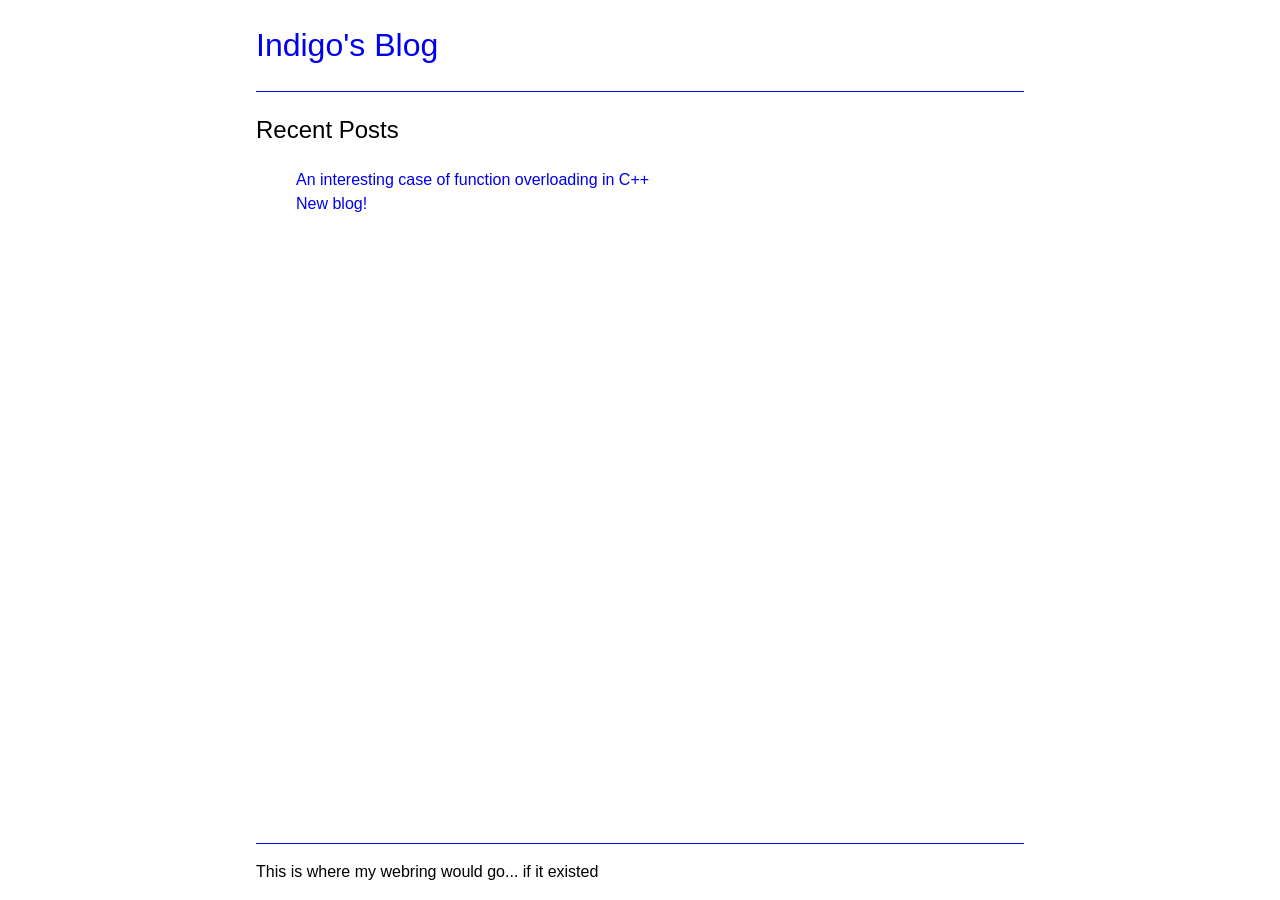
<file: index.html>
<!DOCTYPE html>
<html lang="en">

<head>
    <meta charset="UTF-8">
    <meta name="viewport" content="width=device-width, initial-scale=1.0">
    <title>Indigo's Blog</title>
    <link rel="stylesheet" href="/index.css">
</head>

<body>
    <header>
        <h1><a href="/">Indigo's Blog</a></h1>
    </header>
    <main>
        <h2>Recent Posts</h1>
            <ol class="post-list">
                <li><a href="/posts/2024-08-25">An interesting case of function overloading in C++</a></li>
                <li><a href="/posts/2024-08-12">New blog!</a>
            </ol>
    </main>
    <footer>This is where my webring would go... if it existed</footer>
</body>

</html>
</file>
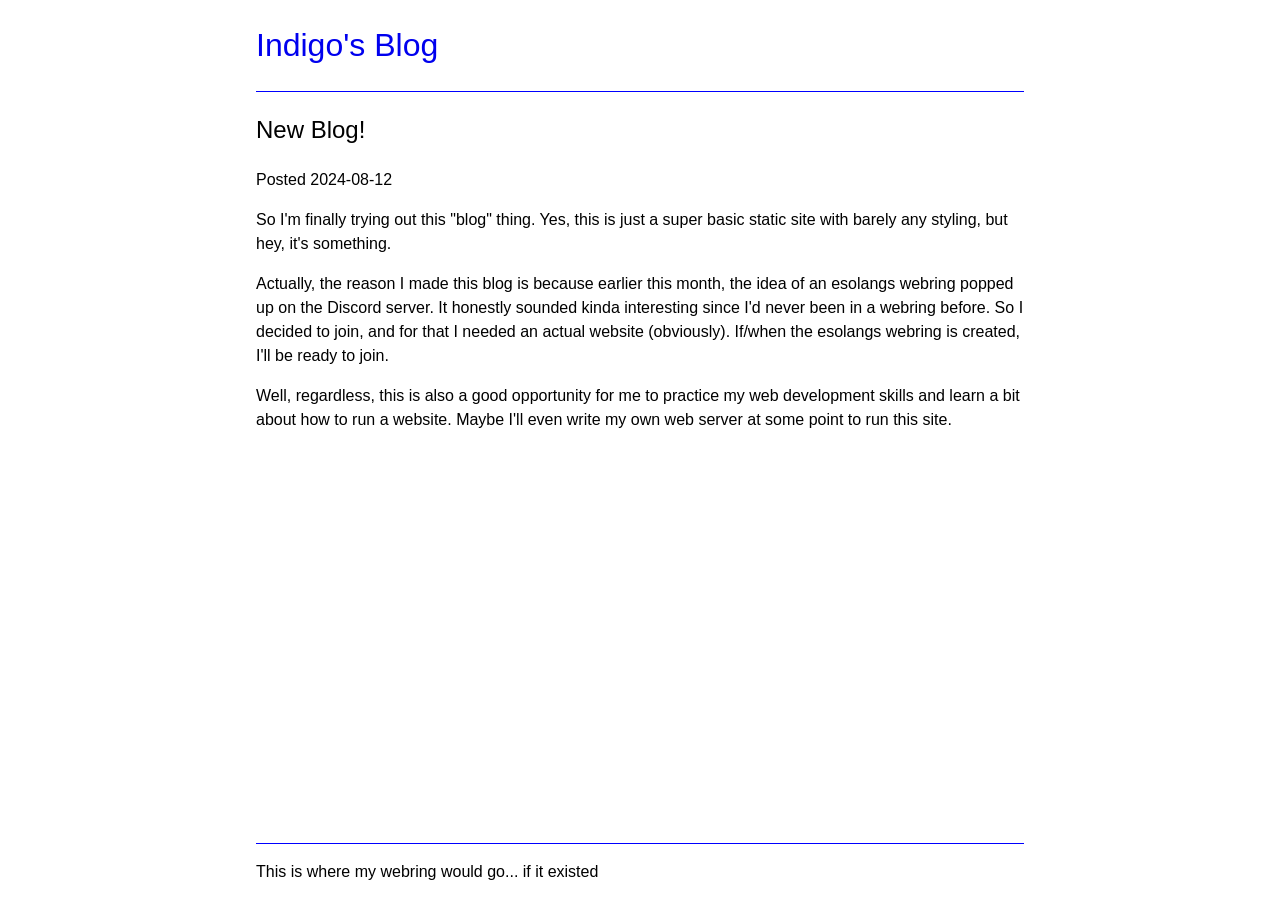
<file: posts/2024-08-12.html>
<!DOCTYPE html>
<html lang="en">

<head>
    <meta charset="UTF-8">
    <meta name="viewport" content="width=device-width, initial-scale=1.0">
    <title>Indigo's Blog</title>
    <link rel="stylesheet" href="/index.css">
</head>

<body>
    <header>
        <h1><a href="/">Indigo's Blog</a></h1>
    </header>
    <main>
        <h2>New Blog!</h2>
        <p>Posted <time datetime="2024-08-12">2024-08-12</time></p>
        <p>So I'm finally trying out this "blog" thing. Yes, this is just a super basic static site with barely any
            styling, but hey, it's something.</p>
        <p>Actually, the reason I made this blog is because earlier this month, the idea of an esolangs webring popped
            up on the Discord server. It honestly sounded kinda interesting since I'd never been in a webring before. So
            I decided to join, and for that I needed an actual website (obviously). If/when the esolangs webring is
            created, I'll be ready to join.
        </p>
        <p>Well, regardless, this is also a good opportunity for me to practice my web development skills and learn a
            bit about how to run a website. Maybe I'll even write my own web server at some point to run this site.</p>
    </main>
    <footer>This is where my webring would go... if it existed</footer>
</body>

</html>
</file>
<file: index.css>
:root {
    font-weight: normal;
    font-family: 'Segoe UI', Tahoma, Geneva, Verdana, sans-serif;
    line-height: 1.5;
    box-sizing: border-box;
    margin: 0;
    padding: 0;
}

body {
    min-height: 100vh;
    display: flex;
    flex-direction: column;
    margin: 0;
}

main {
    flex-grow: 1;
}

h1,
h2,
h3 {
    font-weight: normal;
}

header,
main,
footer {
    width: 60%;
    margin: auto;
}

main {
    border-top: 1px solid blue;
    border-bottom: 1px solid blue;
}

footer {
    padding: 1em;
}

a {
    text-decoration: none;
}
a:visited {
    color: unset;
}
a:hover {
    text-decoration: underline;
}

.post-list {
    list-style: none;
}
</file>
